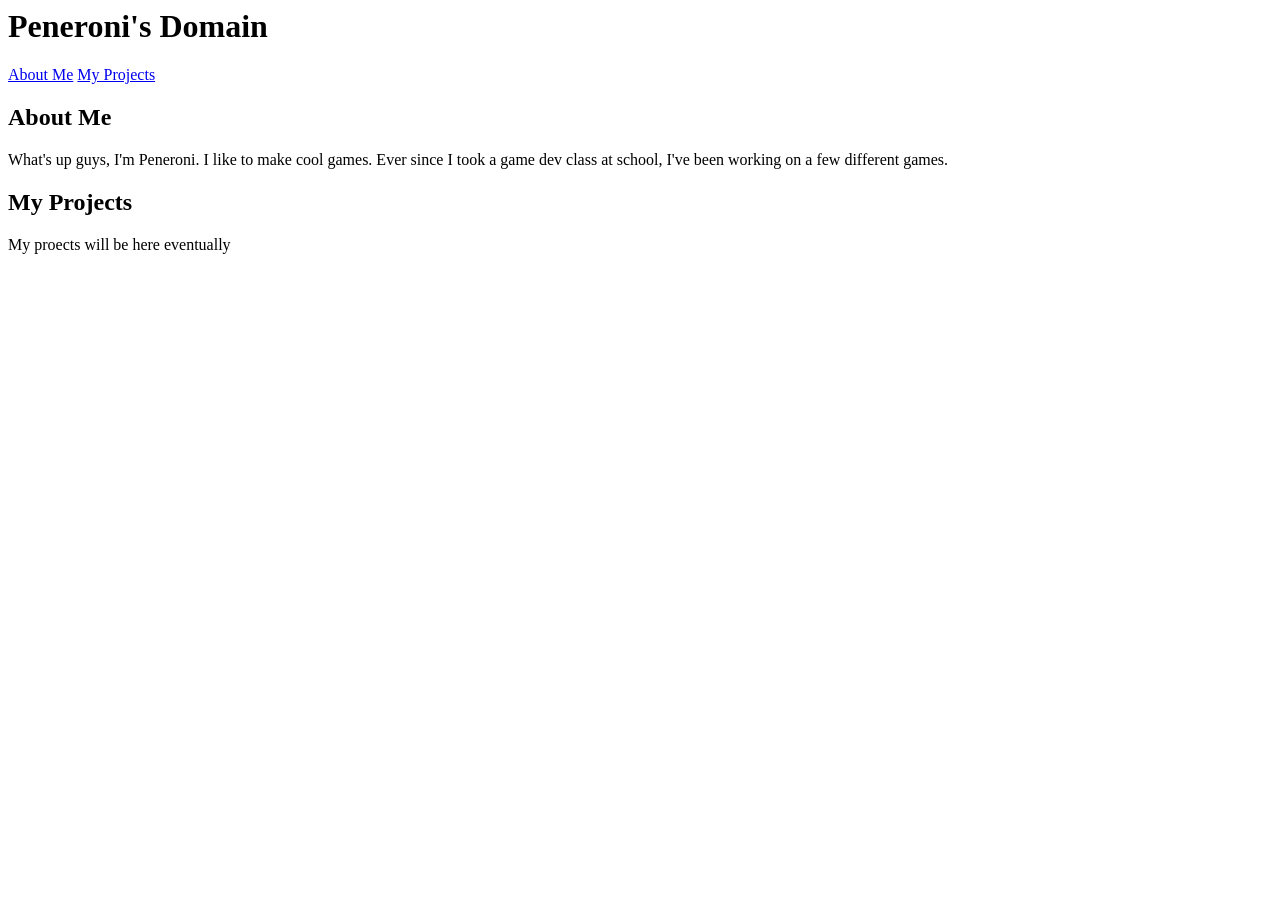
<file: index.html>
<html>
<head>
    <title> Peneroni's Domain</title>
    <link rel="stylesheet" href="">
</head>

<body>
    <header>
        <h1><div id="title">Peneroni's Domain</div></h1>
        <nav>
            <a href="#about">About Me</a>
            <a href="#projects">My Projects</a>
        </nav>
    </header>

    <section id="about">
        <h2>About Me</h2>
        <p>What's up guys, I'm Peneroni. I like to make cool games. Ever since I took a game dev class at school, I've been working on a few different games.</p>
    </section>

    <section id="projects"> 
        <h2>My Projects</h2>
        <p>My proects will be here eventually</p>
    </section>


</body>

</html>
</file>
